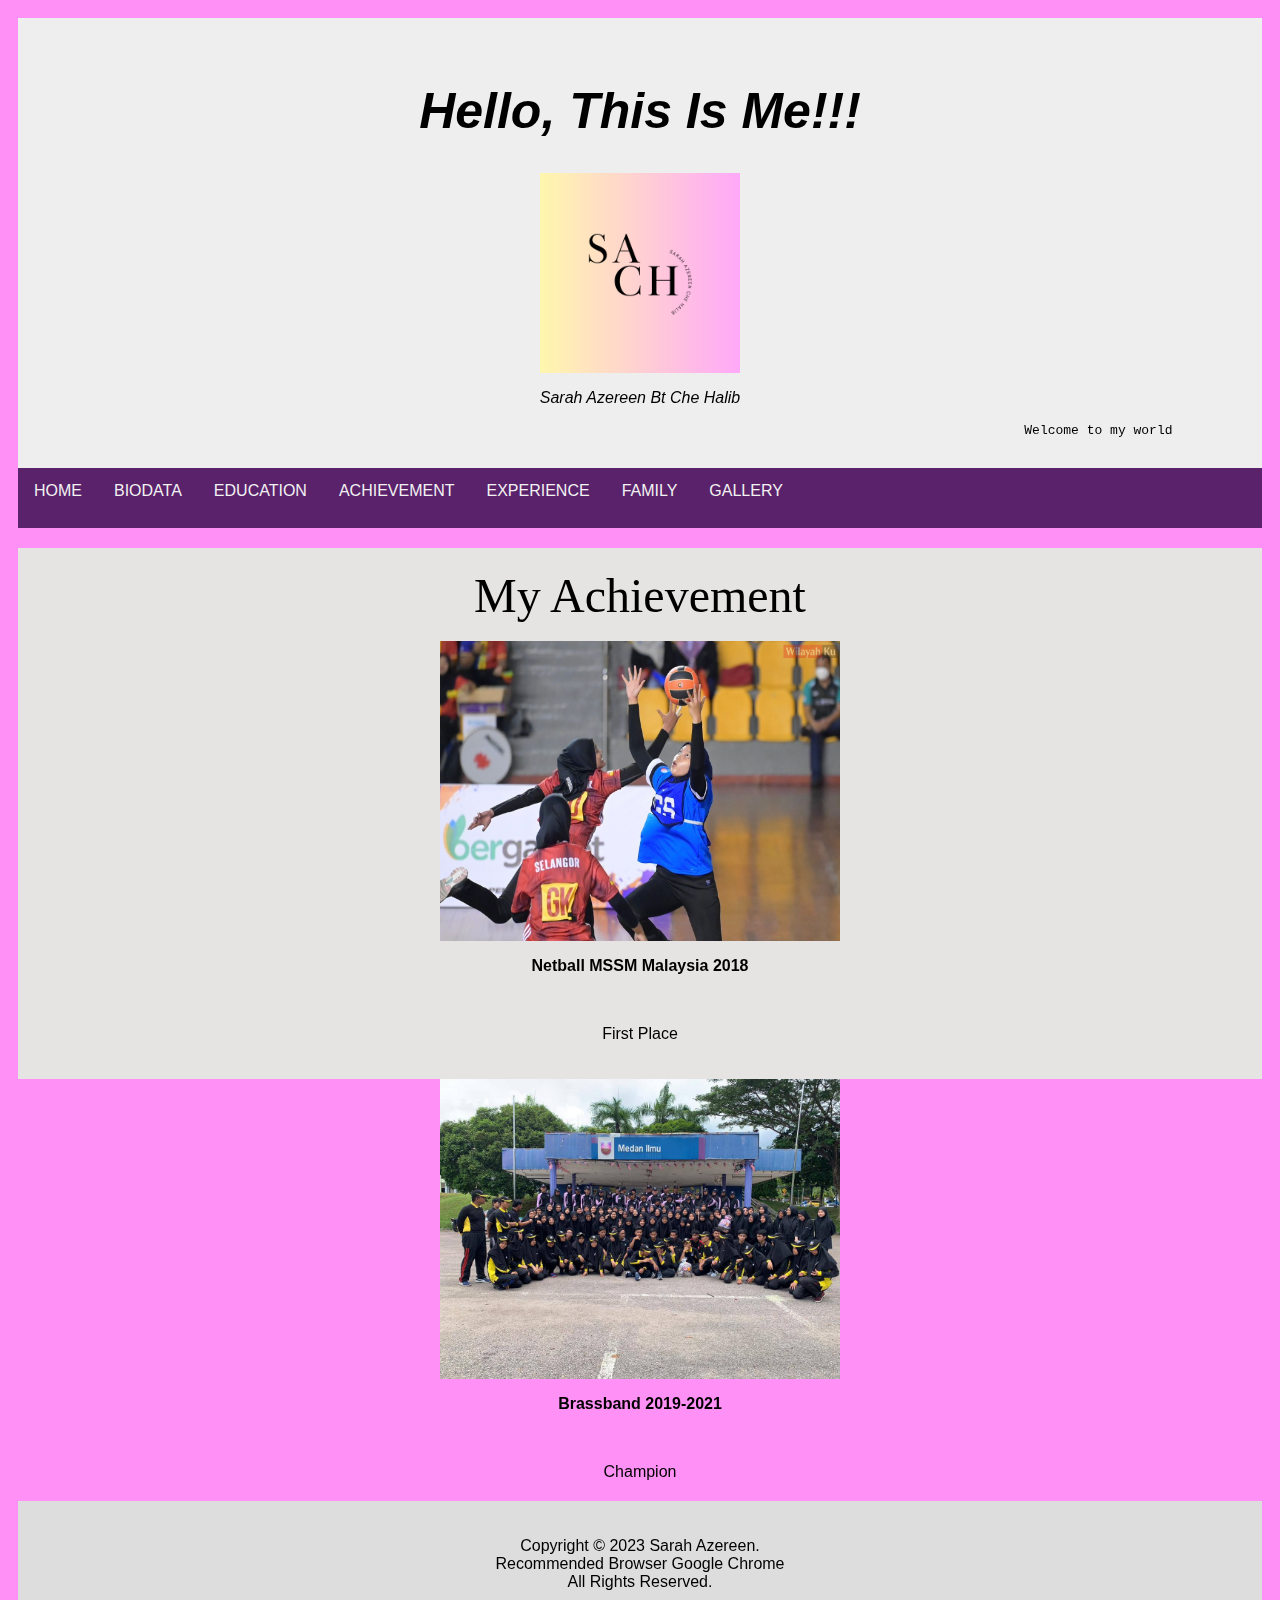
<file: achievement.html>
<html>  
    <link rel="stylesheet" type="text/css" href="css/style.css">  
<head>  
<title> Achievement </title>  
</head>  
 
<body>  
  
<div class="header">  
  <h1> <i> Hello, This Is Me!!! </i> </h1>
  <img src="image/Logo.png" width="200px" height="200px"   
  <p> </p> <i> Sarah Azereen Bt Che Halib </i> </p>  
  
  <marquee behavior="alternate" direction="left" scrollamount="7">   
  <font face="monospace" color="black" size="3"> Welcome to my world </font>   
   </marquee>   
    
</div>  
  
<div class="topnav">  
    <a href="index.html"> HOME </a>   
    <a href="biodata.html">BIODATA</a>  
    <a href="education.html">EDUCATION</a>  
    <a href="achievement.html" >ACHIEVEMENT</a>  
    <a href="experience.html" >EXPERIENCE</a>  
    <a href="family.html" >FAMILY</a>  
    <a href="gallery.html" >GALLERY</a>  
    <iframe style="float:right" src="https://free.timeanddate.com/clock/i8mtrahq/n3533/tlmy40/fn6/fs16/fc9ff/tc000/ftbi/bas2/bat1/bacfff/pa8/tt0/tw1/th1/ta1/tb4" frameborder="0" width="205" height="60"></iframe>  
  </div>  
  
<div class="card">  
  
     <center> <font color="black" size="150" face="castellar"> My Achievement </font> <center> <br>  
    
     <center> <a href="image/achievement.jpg"> <img src="image/achievement.jpg" width="400" height="300" border="0"> </a> </center>  
      <center> <p> <b>Netball MSSM Malaysia 2018</b> </p> <br>  
               <p> First Place </p>  
               </center>  
</div>  
  
<div><class="card">  
     <center> <a href="image/brassband.jpg"> <img src="image/brassband.jpg" width="400" height="300" border="0"> </a> </center>  
      <center> <p> <b>Brassband 2019-2021</b> </p> <br>  
               <p> Champion </p>  
               </center>  
</div>  
  
  
  
<div class="footer">  
  <p>Copyright © 2023 Sarah Azereen. <br>  
  
      Recommended Browser Google Chrome  <br>  
  
All Rights Reserved.</p>  
</div>  
  
</body>  
</html>
</file>
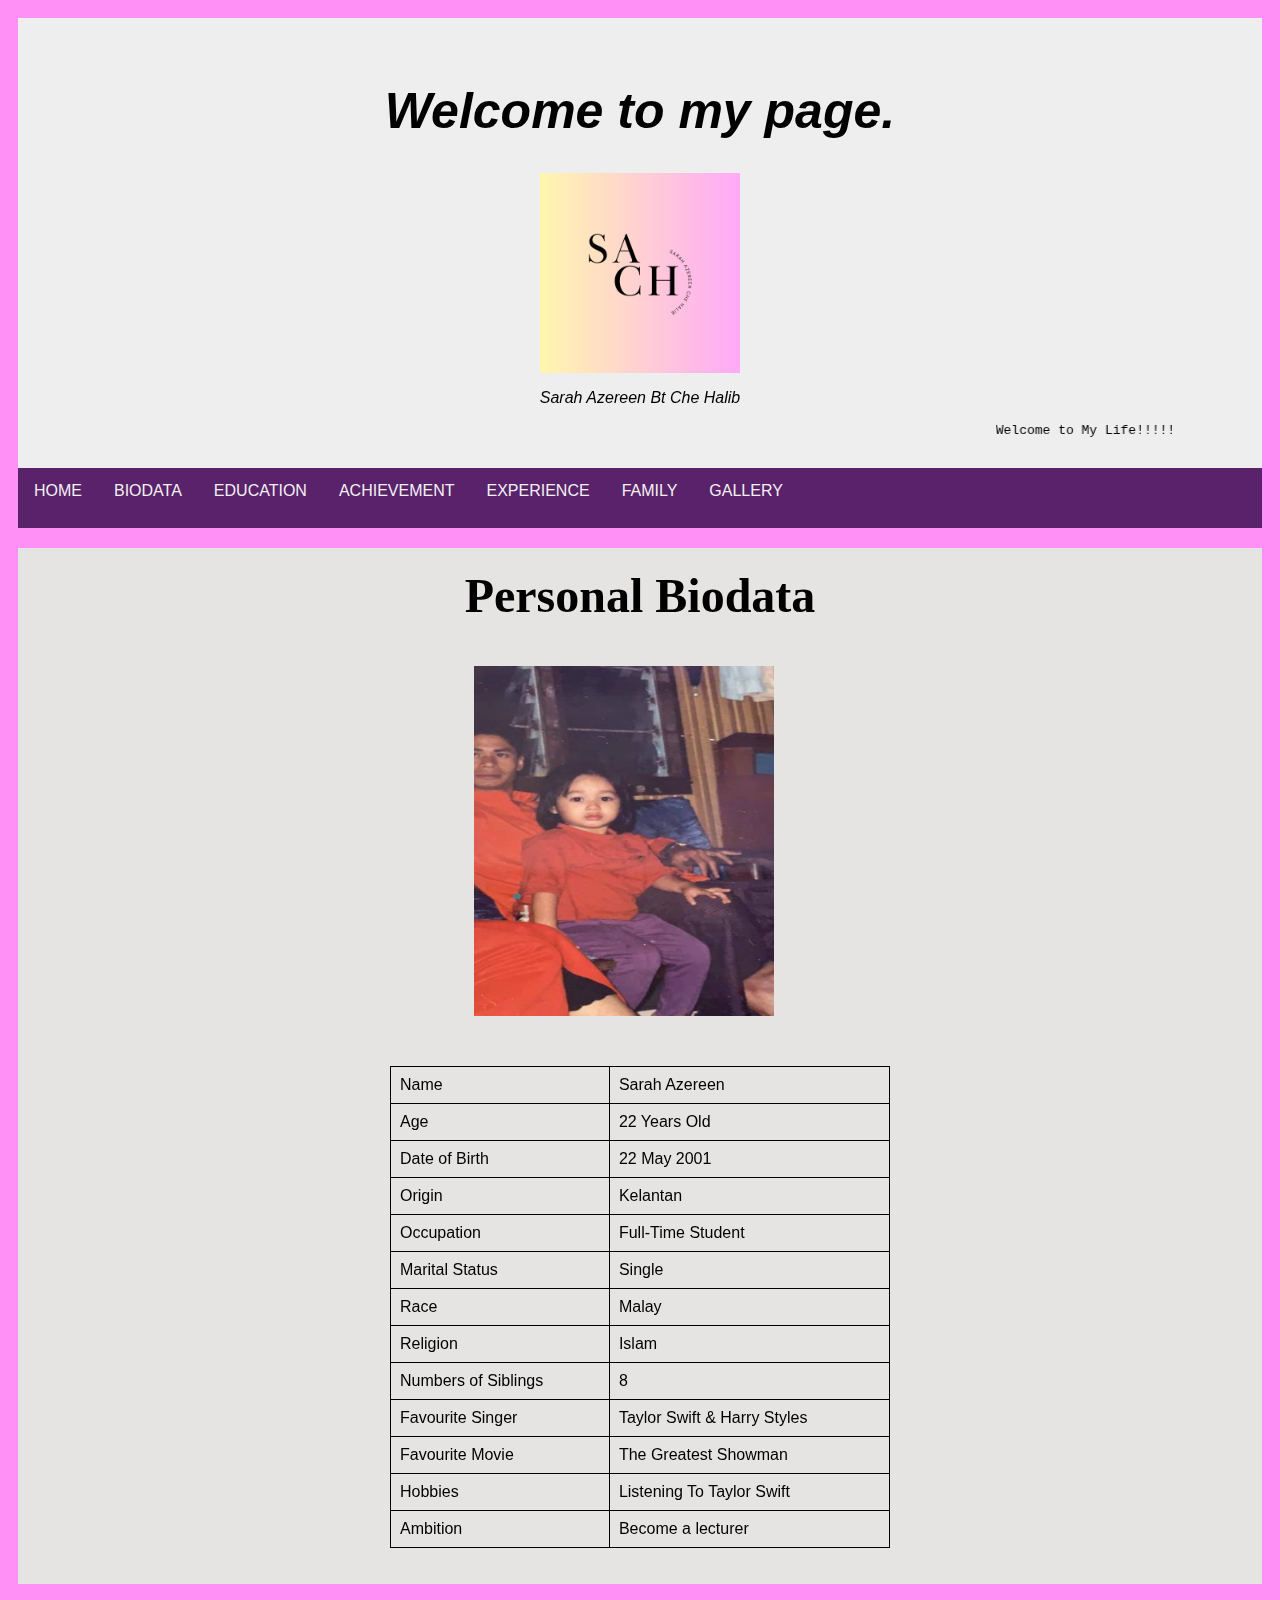
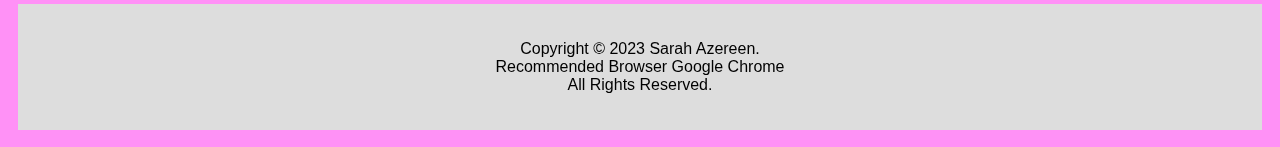
<file: biodata.html>
<html>  
    <link rel="stylesheet" type="text/css" href="css/style.css">  
<head>  
<title> Biodata </title>  
</head>  
 
<body>  
  
<div class="header">  
  <h1> <i> Welcome to my page.  </i> </h1>  
  <img src="image/Logo.png" width="200px" height="200px"
  <p> </p> <i> Sarah Azereen Bt Che Halib </i> </p> 
  
   <marquee behavior="alternate" direction="left" scrollamount="7">   
  <font face="monospace" color="black" size="3"> Welcome to My Life!!!!! </font>   
   </marquee>  
    
</div>  
  
<div class="topnav">  
    <a href="index.html"> HOME </a>   
    <a href="biodata.html">BIODATA</a>  
    <a href="education.html">EDUCATION</a>  
    <a href="achievement.html" >ACHIEVEMENT</a>  
    <a href="experience.html" >EXPERIENCE</a>  
    <a href="family.html" >FAMILY</a>  
    <a href="gallery.html" >GALLERY</a>  
    <iframe style="float:right" src="https://free.timeanddate.com/clock/i8mtrahq/n3533/tlmy40/fn6/fs16/fc9ff/tc000/ftbi/bas2/bat1/bacfff/pa8/tt0/tw1/th1/ta1/tb4" frameborder="0" width="205" height="60"></iframe>  
  </div>  
  
<div class="card">  
<center>  
        <head>  
        <style>  
   
      table,th, td   
   {  
      border:1px solid black;  
      border-collapse : collapse;  
   }  
     
   th,td  
   {  
     padding:9px;  
   }  
     
   th  
   {  
       text-align: left;  
   }  
    </style>  
         
</head>  
  
<body>  
  
<b><font color="black" size="150" face="castellar"> Personal Biodata </font></b>   
   
</body>  
  
<pre>  
  
 <img src= "image/KIDS2.jpg" width= "300" height 
 ="350" border="0">     
  
  
</pre>  
  
      
<P>  
      
<body>  
<table style= "width: 500">  
   
    
  <tr>  
      <td> Name </td>  
   <td> Sarah Azereen</td>  
       
  </tr>   
    
     <tr>    
         <td>Age </td>  
   <td> 22 Years Old</td>  
     
     </tr>  
    
  <tr>    
         <td>Date of Birth </td>  
   <td>22 May 2001</td>  
     
     </tr>  
    
    
  <tr>    
         <td> Origin </td>  
   <td> Kelantan </td>  
    
  <tr>    
         <td>Occupation </td>  
   <td> Full-Time Student</td>  
     
     </tr>  
    
  <tr>    
         <td>Marital Status </td>  
   <td> Single </td>  
     
     </tr>  
    
  <tr>    
         <td> Race </td>  
   <td> Malay </td>  
     
     </tr>  
    
  <tr>    
         <td> Religion </td>  
   <td> Islam </td>  
     
     </tr>  
    
  <tr>    
         <td>Numbers of Siblings </td>  
   <td> 8 </td>  
     
     </tr>  
    
  <tr>    
         <td>Favourite Singer </td>  
   <td> Taylor Swift & Harry Styles </td>  
     
     </tr>  
    
  <tr>    
         <td> Favourite Movie </td>  
   <td> The Greatest Showman </td>  
     
     </tr>  
    
   <tr>    
         <td>Hobbies </td>  
   <td> Listening To Taylor Swift </td>  
     
     </tr>  
    
   <tr>    
         <td>Ambition </td>  
   <td> Become a lecturer </td>  
     
     </tr>  

</CENTER>  
  
</table>  
  
</body>  
  
</P>  
  
</html>  
  
</div>  
  
<div class="footer">  
  <p>Copyright © 2023 Sarah Azereen. <br>  
  
      Recommended Browser Google Chrome <br>  
  
All Rights Reserved.</p>  
</div>  
  
</body>  
</html>
</file>
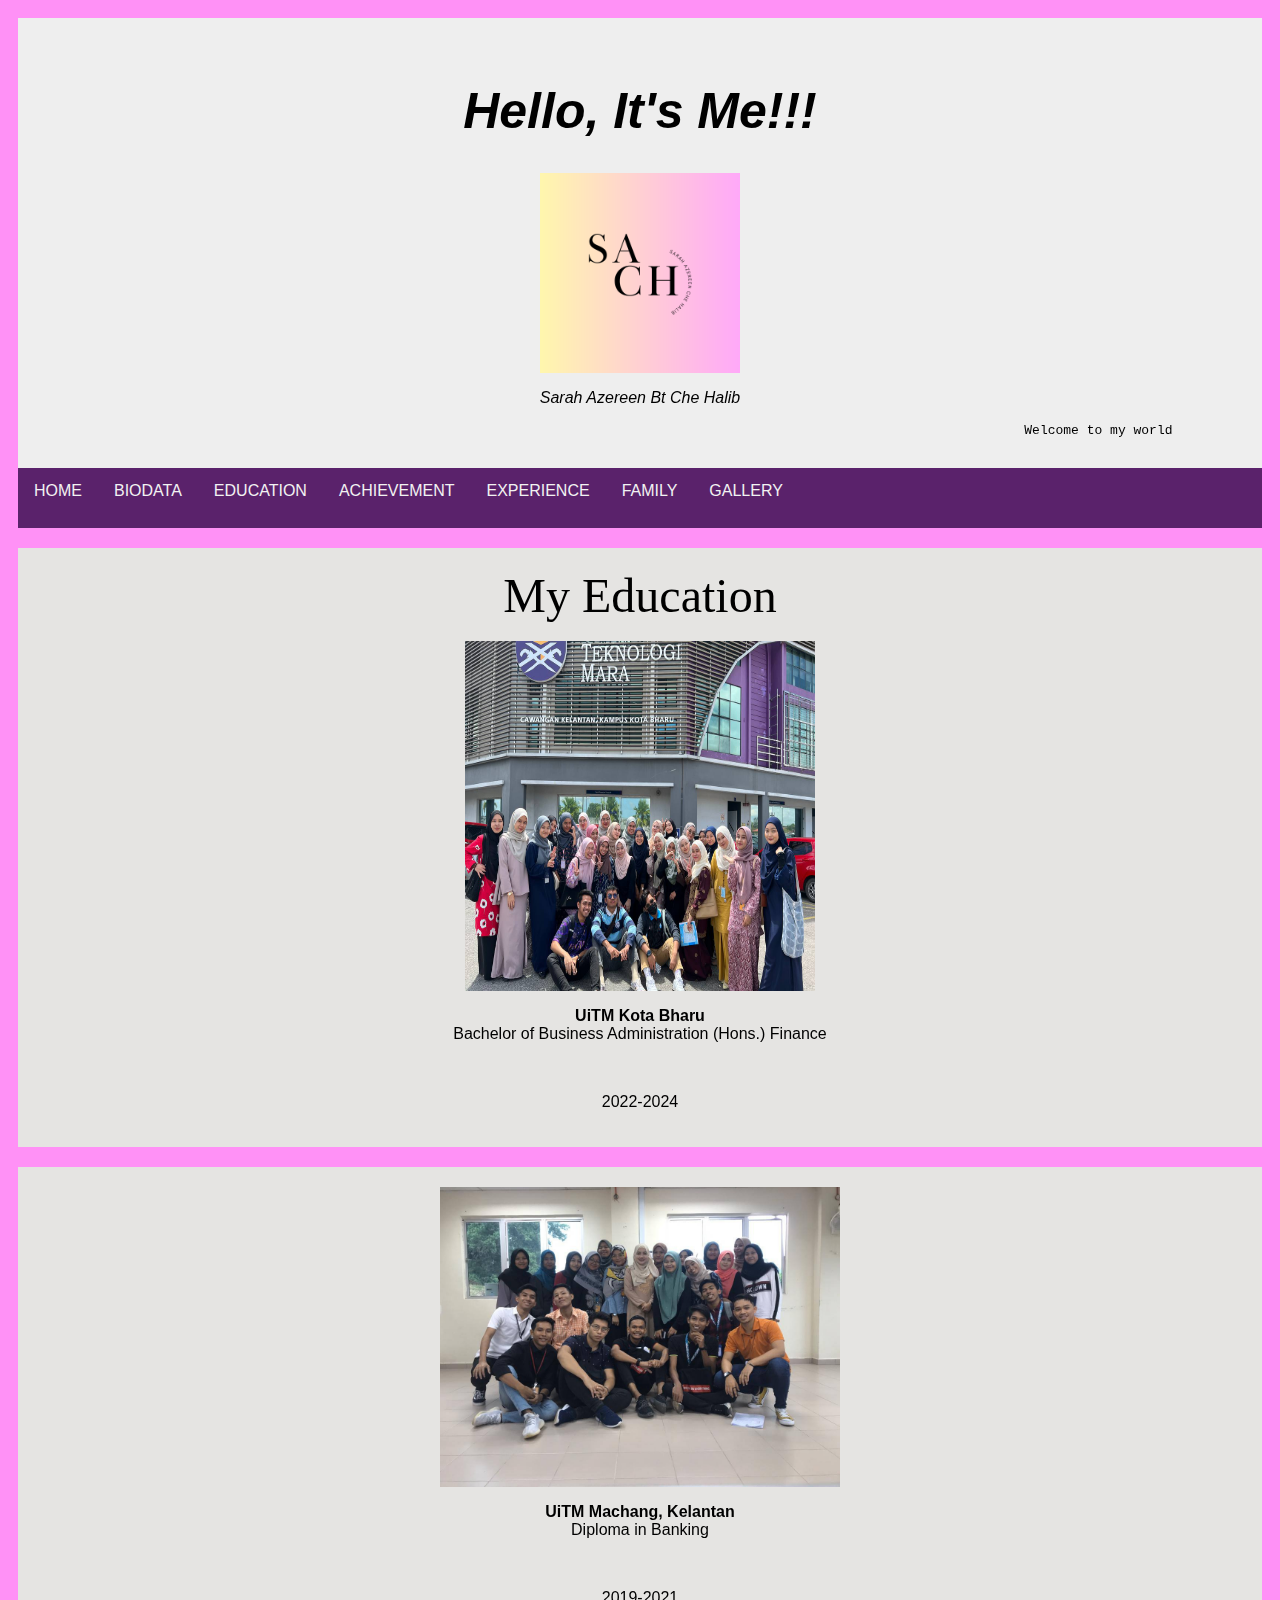
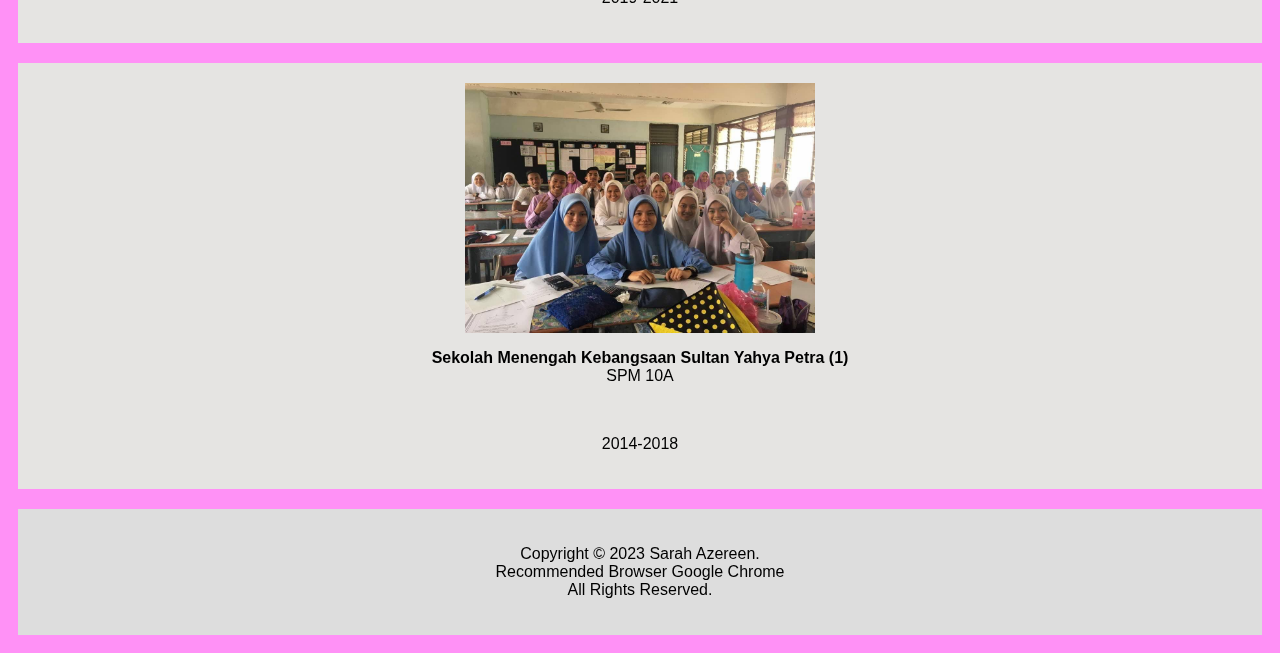
<file: education.html>
<html>  
    <link rel="stylesheet" type="text/css" href="css/style.css">  
<head>  
<title> Education </title>  
</head>  
 
<body>  
  
<div class="header">  
  <h1> <i> Hello, It's Me!!! </i> </h1> 
  <img src="image/Logo.png" width="200px" height="200px"
  <p> </p> <i> Sarah Azereen Bt Che Halib </i> </p>  
  
   <marquee behavior="alternate" direction="left" scrollamount="7">   
  <font face="monospace" color="black" size="3"> Welcome to my world </font>   
   </marquee>  
    
</div>  
  
<div class="topnav">  
    <a href="index.html"> HOME </a>   
    <a href="biodata.html">BIODATA</a>  
    <a href="education.html">EDUCATION</a>  
    <a href="achievement.html" >ACHIEVEMENT</a>  
    <a href="experience.html" >EXPERIENCE</a>  
    <a href="family.html" >FAMILY</a>  
    <a href="gallery.html" >GALLERY</a>  
    <iframe style="float:right" src="https://free.timeanddate.com/clock/i8mtrahq/n3533/tlmy40/fn6/fs16/fc9ff/tc000/ftbi/bas2/bat1/bacfff/pa8/tt0/tw1/th1/ta1/tb4" frameborder="0" width="205" height="60"></iframe>  
  </div>  
  
<div class="card">  
  
    <center> <font color="black" size="150" face="castellar"> My Education </font> <center> <br>  
     <center> <a href="image/DEGREE.jpg"> <img src="image/DEGREE.jpg" width="350" height="350" border="0"> </a> </center>  
      <center> <p> <b>UiTM Kota Bharu</b> <br> Bachelor of Business Administration (Hons.) Finance </p> <br>  
               <p> 2022-2024 </p>  
               </center>  
</div>  
  
<div class="card"> 
<center> <a href="image/DIPLOMA.jpg"> <img src="image/DIPLOMA.jpg" width="400" height="300" border="0"> </a> </center>  
      <center> <p> <b>UiTM Machang, Kelantan</b> <br> Diploma in Banking </p> <br>  
               <p> 2019-2021 </p>  
               </center>  
</div>  
  
<div class="card">  
     <center> <a href="image/friends.JPG"> <img src="image/friends.JPG" width="350" height="250" border="0"> </a> </center>  
      <center> <p> <b>Sekolah Menengah Kebangsaan Sultan Yahya Petra (1)</b> <br> SPM 10A </p> <br>  
               <p> 2014-2018 </p>  
               </center>  
</div>  
  
<div class="footer">  
  <p>Copyright © 2023 Sarah Azereen. <br>  
  
      Recommended Browser Google Chrome <br>  
  
All Rights Reserved.</p>  
</div>  
  
</body>  
</html>
</file>
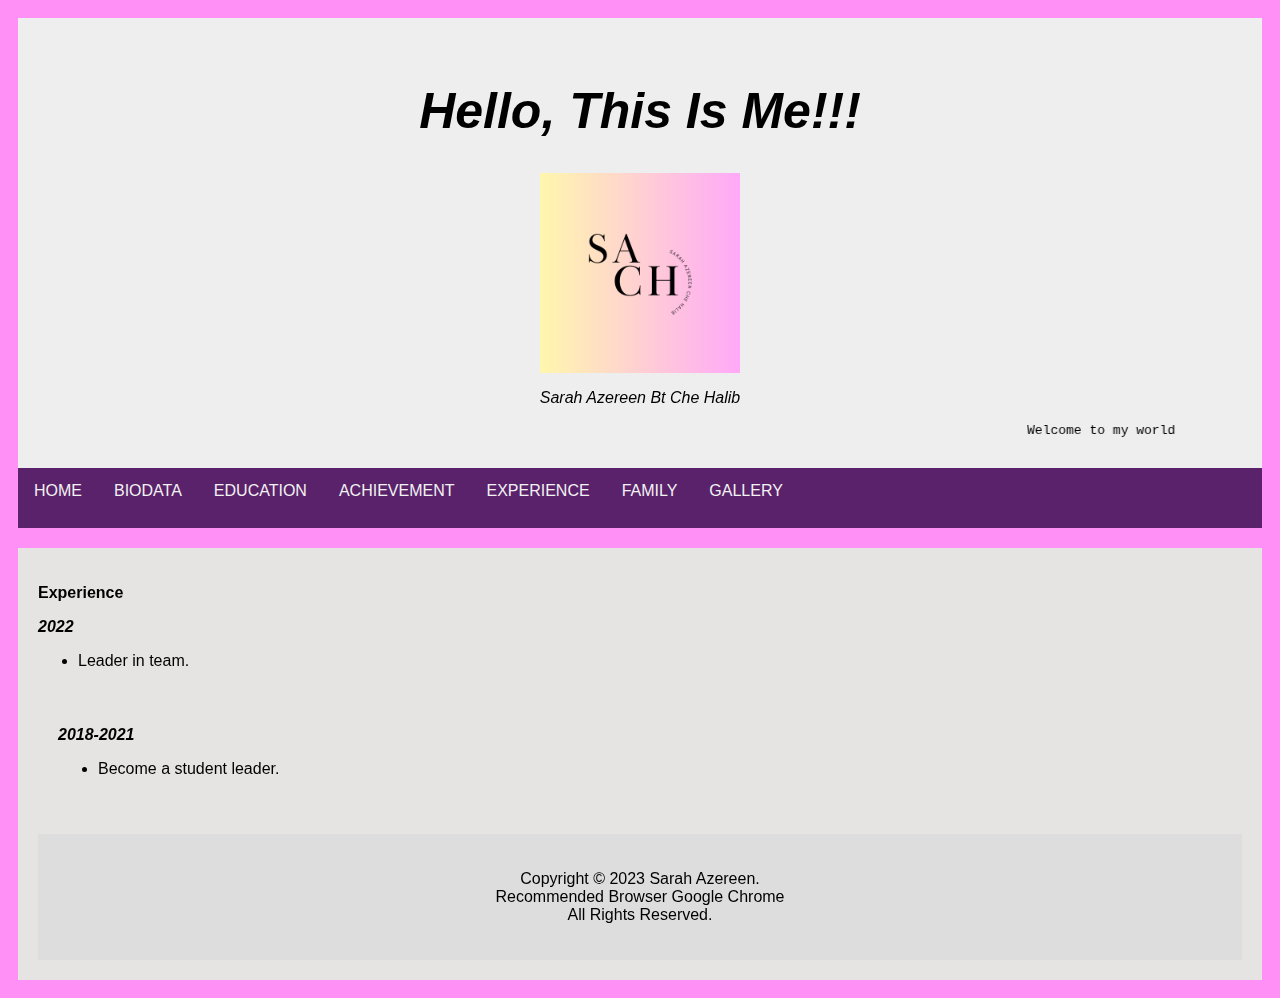
<file: experience.html>
<html>  
    <link rel="stylesheet" type="text/css" href="css/style.css">  
<head>  
<title> Experience </title>  
</head>  
 
<body>  
  
<div class="header">  
  <h1> <i> Hello, This Is Me!!! </i> </h1>  
  <img src="image/Logo.png" width="200px" height="200px"
  <p> </p> <i> Sarah Azereen Bt Che Halib </i> </p> 
  
   <marquee behavior="alternate" direction="left" scrollamount="7">   
  <font face="monospace" color="black" size="3"> Welcome to my world </font>   
   </marquee>  
    
</div>  
  
<div class="topnav">  
    <a href="index.html"> HOME </a>   
    <a href="biodata.html">BIODATA</a>  
    <a href="education.html">EDUCATION</a>  
    <a href="achievement.html" >ACHIEVEMENT</a>  
    <a href="experience.html" >EXPERIENCE</a>  
    <a href="family.html" >FAMILY</a>  
    <a href="gallery.html" >GALLERY</a>  
    <iframe style="float:right" src="https://free.timeanddate.com/clock/i8mtrahq/n3533/tlmy40/fn6/fs16/fc9ff/tc000/ftbi/bas2/bat1/bacfff/pa8/tt0/tw1/th1/ta1/tb4" frameborder="0" width="205" height="60"></iframe>  
  </div>  
  
<div class="row">   
  <div class="column">  
   <div class="card">  
   <p> <b>Experience</b>  
    
  <p> <b> <i>2022</i> </b> </p>  
  <ul>   
    <li>Leader in team.</li>  
     </ul>     
   </p>  
  
<div class="row">   
  <div class="column">  
   <div class="card">  
   <p>  
  <p> <b> <i>2018-2021</i> </b> </p>  
  <ul>   
    <li> Become a student leader.  </li>  
     </ul>     
   </p>  
    </div>  
   </div>  
  </div>   
    
   
<div class="footer">  
  <p>Copyright © 2023 Sarah Azereen. <br>  
  
      Recommended Browser Google Chrome  <br>  
  
All Rights Reserved.</p>  
</div>  
  
</body>  
</html>
</file>
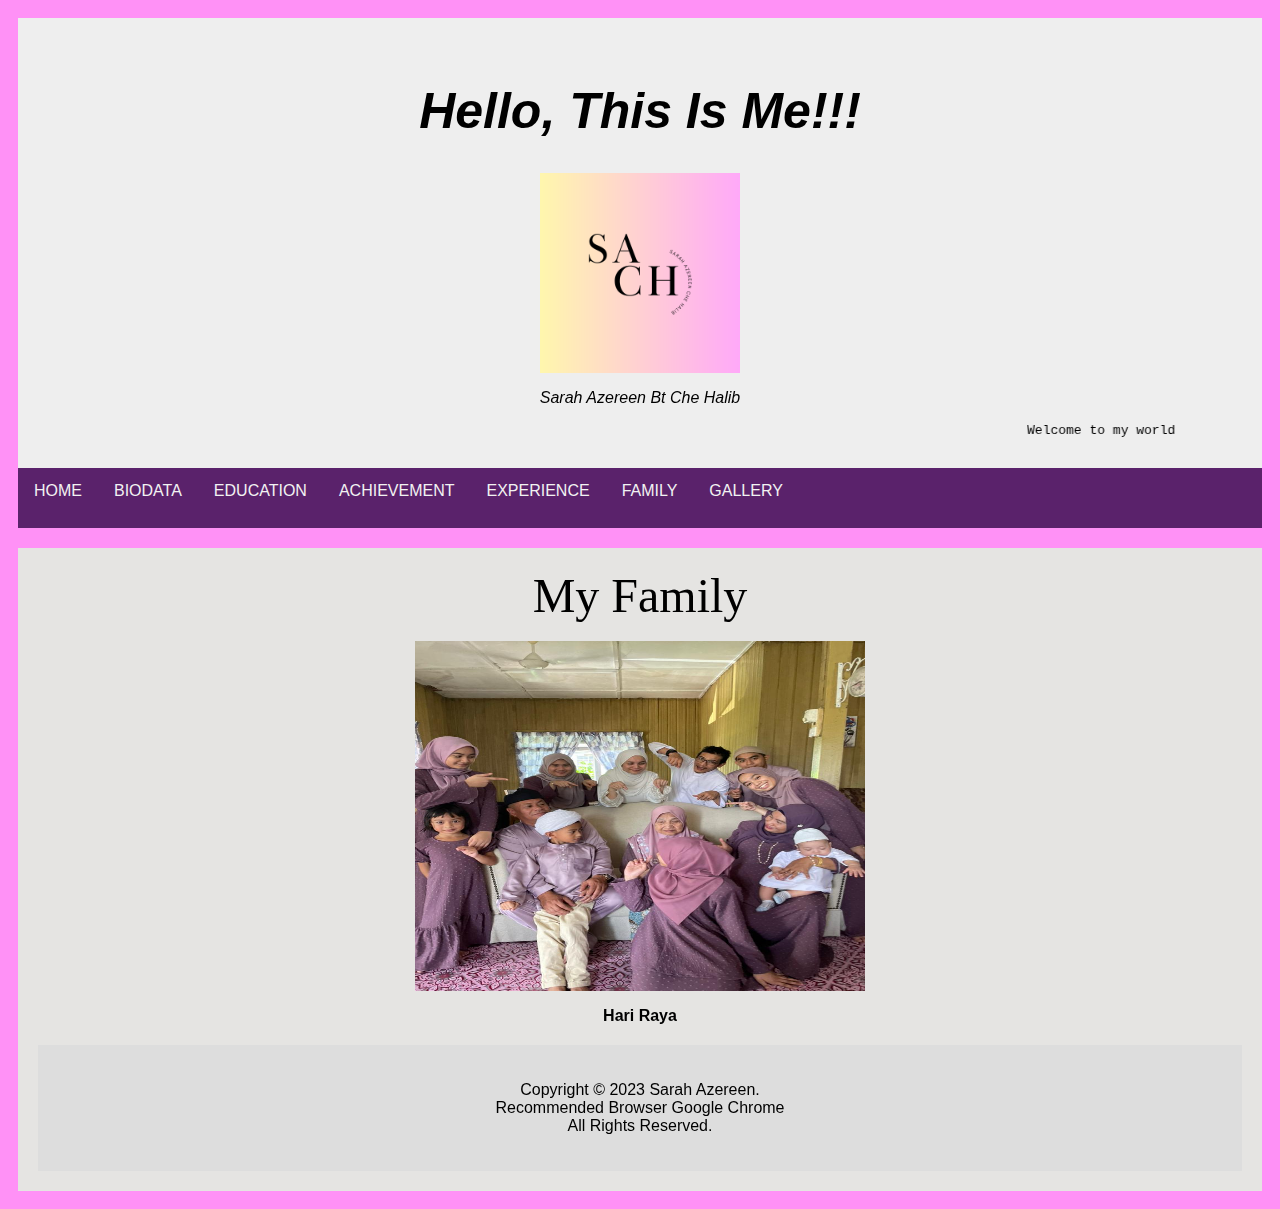
<file: family.html>
<html>  
    <link rel="stylesheet" type="text/css" href="css/style.css">  
<head>  
<title> Family </title>  
</head>   
<body>  
  
<div class="header">  
  <h1> <i> Hello, This Is Me!!! </i> </h1> 
  <img src="image/Logo.png" width="200px" height="200px"
  <p> </p> <i> Sarah Azereen Bt Che Halib </i> </p>   
  
   <marquee behavior="alternate" direction="left" scrollamount="7">   
  <font face="monospace" color="black" size="3"> Welcome to my world </font>   
   </marquee>  
    
</div>  
  
<div class="topnav">  
    <a href="index.html"> HOME </a>   
    <a href="biodata.html">BIODATA</a>  
    <a href="education.html">EDUCATION</a>  
    <a href="achievement.html" >ACHIEVEMENT</a>  
    <a href="experience.html" >EXPERIENCE</a>  
    <a href="family.html" >FAMILY</a>  
    <a href="gallery.html" >GALLERY</a>  
    <iframe style="float:right" src="https://free.timeanddate.com/clock/i8mtrahq/n3533/tlmy40/fn6/fs16/fc9ff/tc000/ftbi/bas2/bat1/bacfff/pa8/tt0/tw1/th1/ta1/tb4" frameborder="0" width="205" height="60"></iframe>  
  </div>  
  
<div class="card">  
     <center> <font color="black" size="150" face="castellar"> My Family </font> <center> <br>  
    
  <center> <a href="image/FAMILY.JPG"> <img src="image/FAMILY.JPG" width="450" height="350" border="0"> </a> </center>  
      <center> <p> <b>Hari Raya</b> </p>  
                 
               </center>  
  
               <div class="footer">  
                <p>Copyright © 2023 Sarah Azereen. <br>  
                
                    Recommended Browser Google Chrome  <br>  
                
              All Rights Reserved.</p>  
              </div>  
                
              </body>  
              </html>
</file>
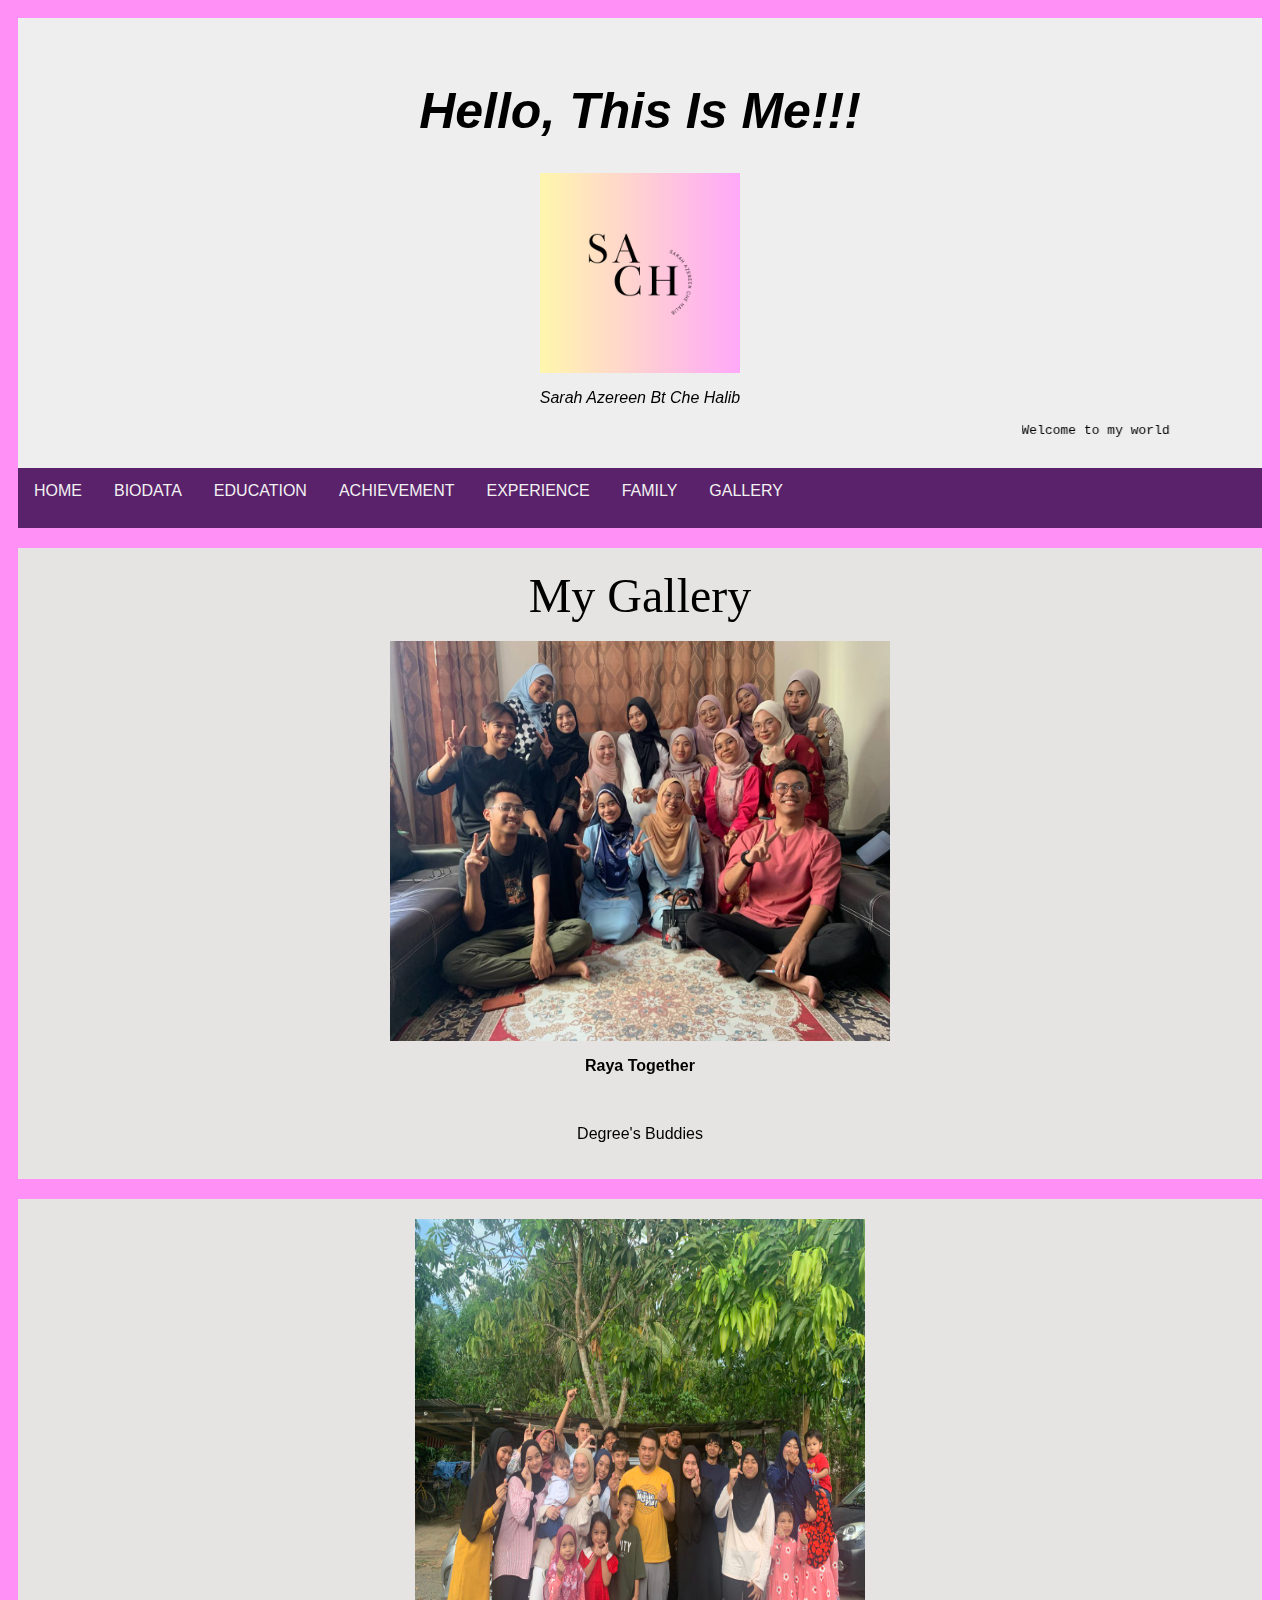
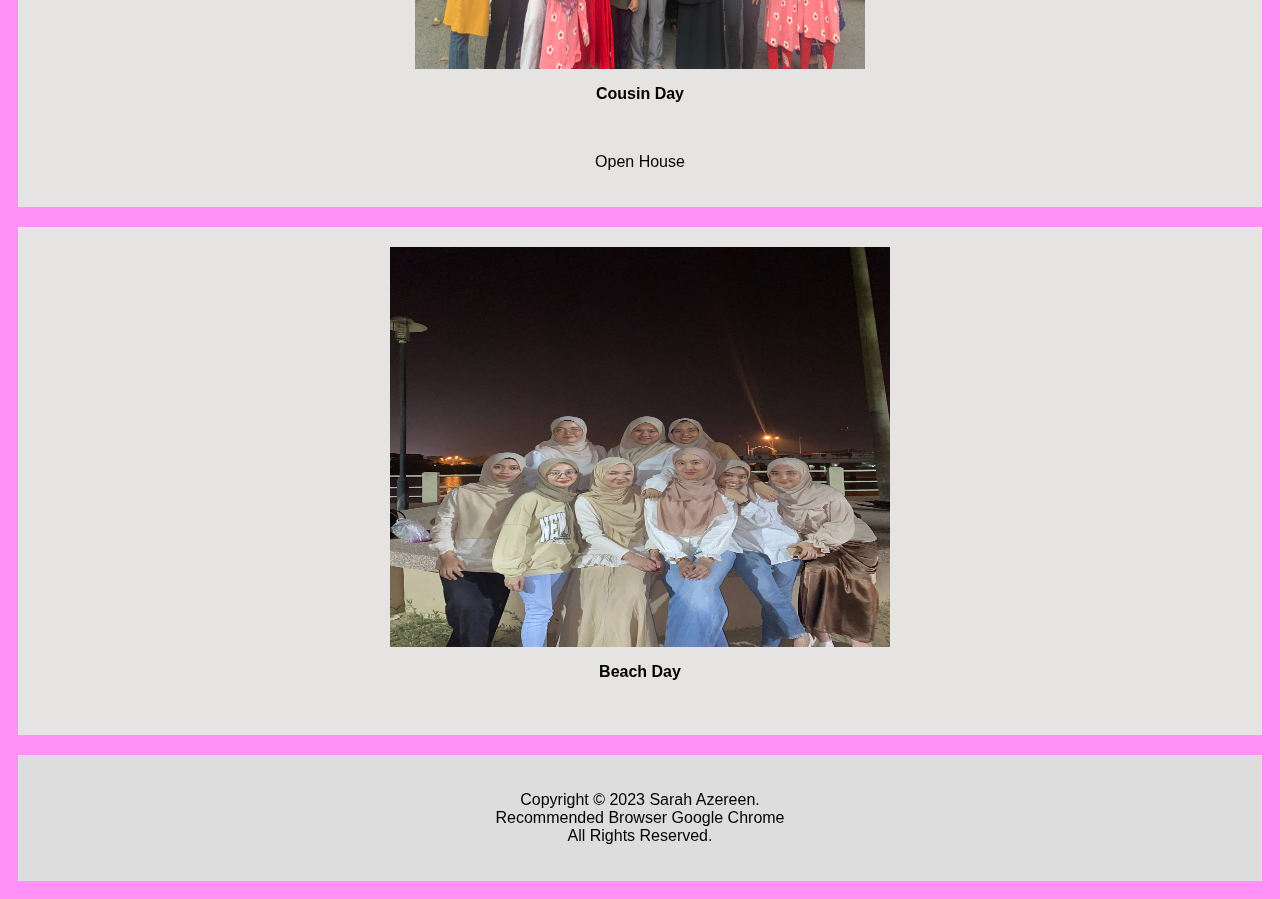
<file: gallery.html>
<html>  
    <link rel="stylesheet" type="text/css" href="css/style.css">  
<head>  
<title> Gallery </title>  
</head>  
 
<body>  
  
<div class="header">  
  <h1> <i> Hello, This Is Me!!! </i> </h1> 
  <img src="image/Logo.png" width="200px" height="200px" 
  <p> </p> <i> Sarah Azereen Bt Che Halib </i> </p>  
  
   <marquee behavior="alternate" direction="left" scrollamount="7">   
  <font face="monospace" color="black" size="3"> Welcome to my world </font>   
   </marquee>  
    
</div>  
  
<div class="topnav">  
    <a href="index.html"> HOME </a>   
    <a href="biodata.html">BIODATA</a>  
    <a href="education.html">EDUCATION</a>  
    <a href="achievement.html" >ACHIEVEMENT</a>  
    <a href="experience.html" >EXPERIENCE</a>  
    <a href="family.html" >FAMILY</a>  
    <a href="gallery.html" >GALLERY</a>  
    <iframe style="float:right" src="https://free.timeanddate.com/clock/i8mtrahq/n3533/tlmy40/fn6/fs16/fc9ff/tc000/ftbi/bas2/bat1/bacfff/pa8/tt0/tw1/th1/ta1/tb4" frameborder="0" width="205" height="60"></iframe>  
  </div>  
  
<div class="card">  
     <center> <font color="black" size="150" face="castellar"> My Gallery </font> <center> <br>  
    
  <center> <a href="image/raya together with degree's buddies.jpg"> <img src="image/raya together with degree's buddies.jpg" width="500" height="400" border="0"> </a> </center>  
      <center> <p> <b>Raya Together</b> </p> <br>  
               <p> Degree's Buddies  </p>  
               </center>  
</div>  
  
<div class="card">  
     <center> <a href="image/cousin.jpg"> <img src="image/cousin.jpg" width="450" height="450" border="0"> </a> </center>  
      <center> <p> <b>Cousin Day</b> </p> <br>  
               <p> Open House </p>  
               </center>  
</div>  
  
<div class="card">  
     <center> <a href="image/nudes (1).jpg"> <img src="image/nudes (1).jpg" width="500" height="400" border="0"> </a> </center>  
      <center> <p> <b> Beach Day</b> </p> <br>  
               </center>  
</div>  
  
<div class="footer">  
  <p>Copyright © 2023 Sarah Azereen. <br>  
  
      Recommended Browser Google Chrome  <br>  
  
All Rights Reserved.</p>  
</div>  
  
</body>  
</html>
</file>
<file: css/style.css>
*   
{  
    box-sizing: border-box;  
  }  
    
  body {  
    font-family: Arial;  
    padding: 10px;  
    background: rgb(255, 145, 246);  
  }  
    
  /* Header/Blog Title */  
  .header {  
    padding: 30px;  
    text-align: center;  
    background: #eeeeee;  
  }  
    
  .header h1 {  
    font-size: 50px;  
  }  
    
  /* Style the top navigation bar */  
  .topnav {  
    overflow: hidden;  
    background-color: rgb(90, 34, 107);  
  }  
    
  /* Style the topnav links */  
  .topnav a {  
    float: left;  
    display: block;  
    color: #f2f2f2;  
    text-align: center;  
    padding: 14px 16px;  
    text-decoration: none;  
  }  
    
  /* Change color on hover */  
  .topnav a:hover {  
    background-color: #ddd;  
    color: #757575;  
  }  
    
  /* Create two unequal columns that floats next to each other */  
  /* Left column */  
  .leftcolumn {     
    float: left;  
    width: 75%;  
  }  
    
  /* Right column */  
  .rightcolumn {  
    float: left;  
    width: 25%;  
    background-color: rgb(255, 145, 246); 
    padding-left: 20px;  
      
  }  
    
  /* Fake image */  
  .fakeimg {  
    background-color: #aaa;  
    width: 100%;  
    padding: 20px;  
  }  
    
  /* Add a card effect for articles */  
  .card {  
    background-color: #E5E4E2;  
    padding: 20px;  
    margin-top: 20px;  
  }  
    
  /* Clear floats after the columns */  
  .row:after {  
    content: "";  
    display: table;  
    clear: both;  
  }  
    
  /* Footer */  
  .footer {  
    padding: 20px;  
    text-align: center;  
    background: #ddd;  
    margin-top: 20px;  
  }  
  
  table, th, td {  
    border: 1px solid black;  
    border-collapse: collapse;  
  }  
  h1 {  
        color: black;  
  }  
    
    
    
  /* Responsive layout - when the screen is less than 800px wide, make the two columns stack on top of each other instead of next to each other */  
  @media screen and (max-width: 800px) {  
    .leftcolumn, .rightcolumn {     
      width: 100%;  
      padding: 0;  
    }  
  }  
    
  /* Responsive layout - when the screen is less than 400px wide, make the navigation links stack on top of each other instead of next to each other */  
  @media screen and (max-width: 400px) {  
    .topnav a {  
      float: none;  
      width: 100%;  
    }  
}
</file>
